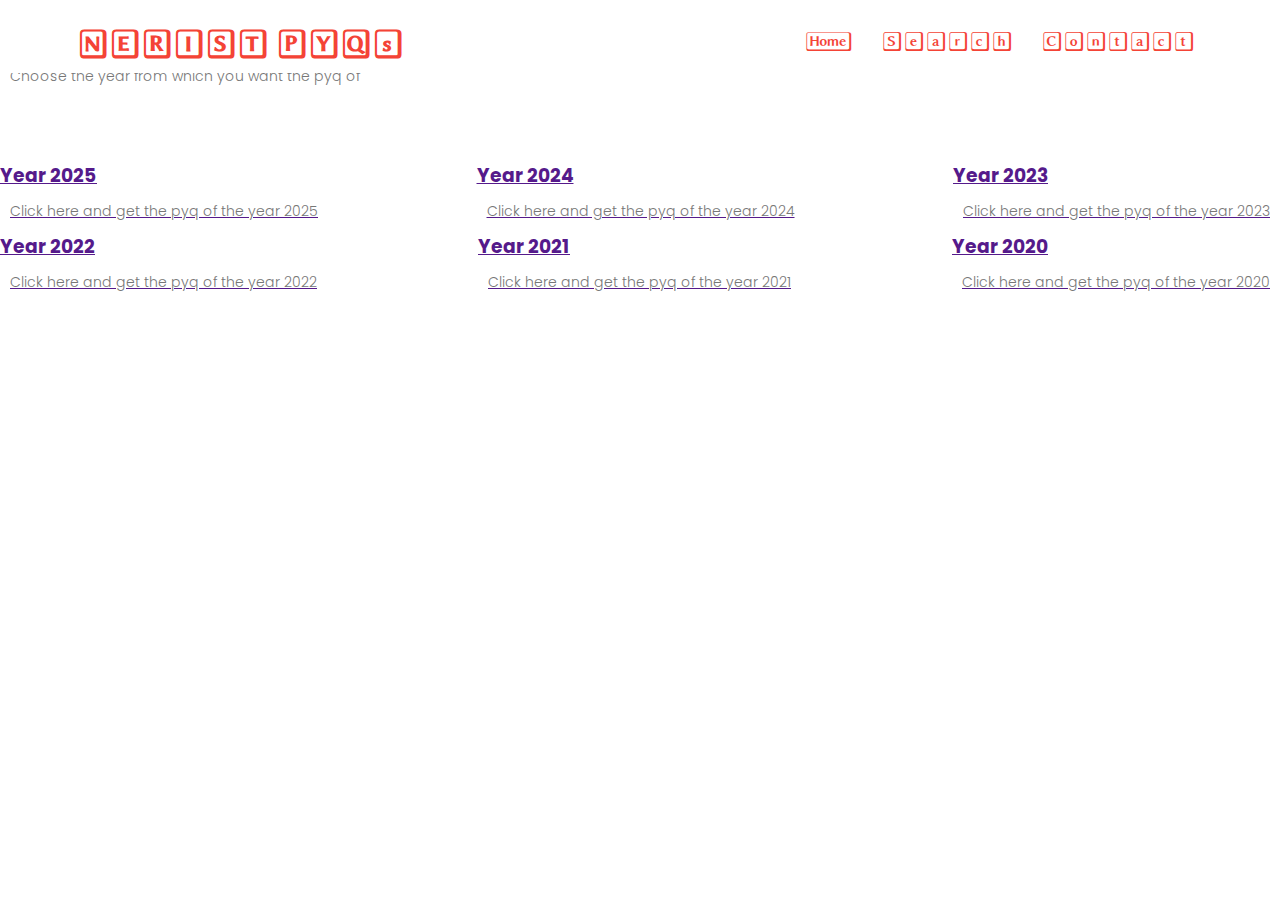
<file: trial.html>
<!DOCTYPE html>
<html lang="en">
  <head>
    <meta charset="UTF-8" />
    <meta name="viewport" content="width=device-width, initial-scale=1.0" />
    <title>Document</title>
    <link rel="stylesheet" href="style.css" />
    <link rel="preconnect" href="https://fonts.googleapis.com" />
    <link rel="preconnect" href="https://fonts.gstatic.com" crossorigin />
    <link
      href="https://fonts.googleapis.com/css2?family=Libertinus+Sans:ital,wght@0,400;0,700;1,400&family=Poppins:ital,wght@0,100;0,200;0,300;0,400;0,500;0,600;0,700;0,800;0,900;1,100;1,200;1,300;1,400;1,500;1,600;1,700;1,800;1,900&display=swap"
      rel="stylesheet"
    />
    <link rel="preconnect" href="https://fonts.googleapis.com" />
    <link rel="preconnect" href="https://fonts.gstatic.com" crossorigin />
    <link
      href="https://fonts.googleapis.com/css2?family=Libertinus+Keyboard&family=Libertinus+Sans:ital,wght@0,400;0,700;1,400&family=Poppins:ital,wght@0,100;0,200;0,300;0,400;0,500;0,600;0,700;0,800;0,900;1,100;1,200;1,300;1,400;1,500;1,600;1,700;1,800;1,900&display=swap"
      rel="stylesheet"
    />
  </head>
  <body>
    <nav>
      <h1>NERIST PYQs</h1>
      <div class="navlinks">
        <ul>
          <li><a href="">Home</a></li>
          <li><a href="">Search</a></li>
          <li><a href="">Contact</a></li>
        </ul>
      </div>
    </nav>
    <section class="year">
      <h1>Choose the year</h1>
      <p>Choose the year from which you want the pyq of</p>
      <div class="row">
        <div class="year-col">
          <a href="">
            <h3>Year 2025</h3>
            <p>Click here and get the pyq of the year 2025</p>
          </a>
        </div>
        <div class="year-col">
          <a href="">
            <h3>Year 2024</h3>
            <p>Click here and get the pyq of the year 2024</p>
          </a>
        </div>
        <div class="year-col">
          <a href="">
            <h3>Year 2023</h3>
            <p>Click here and get the pyq of the year 2023</p>
          </a>
        </div>
        <div class="year-col">
          <a href="">
            <h3>Year 2022</h3>
            <p>Click here and get the pyq of the year 2022</p>
          </a>
        </div>
        <div class="year-col">
          <a href="">
            <h3>Year 2021</h3>
            <p>Click here and get the pyq of the year 2021</p>
          </a>
        </div>
        <div class="year-col">
          <a href="">
            <h3>Year 2020</h3>
            <p>Click here and get the pyq of the year 2020</p>
          </a>
        </div>
      </div>
    </section>
  </body>
</html>
</file>
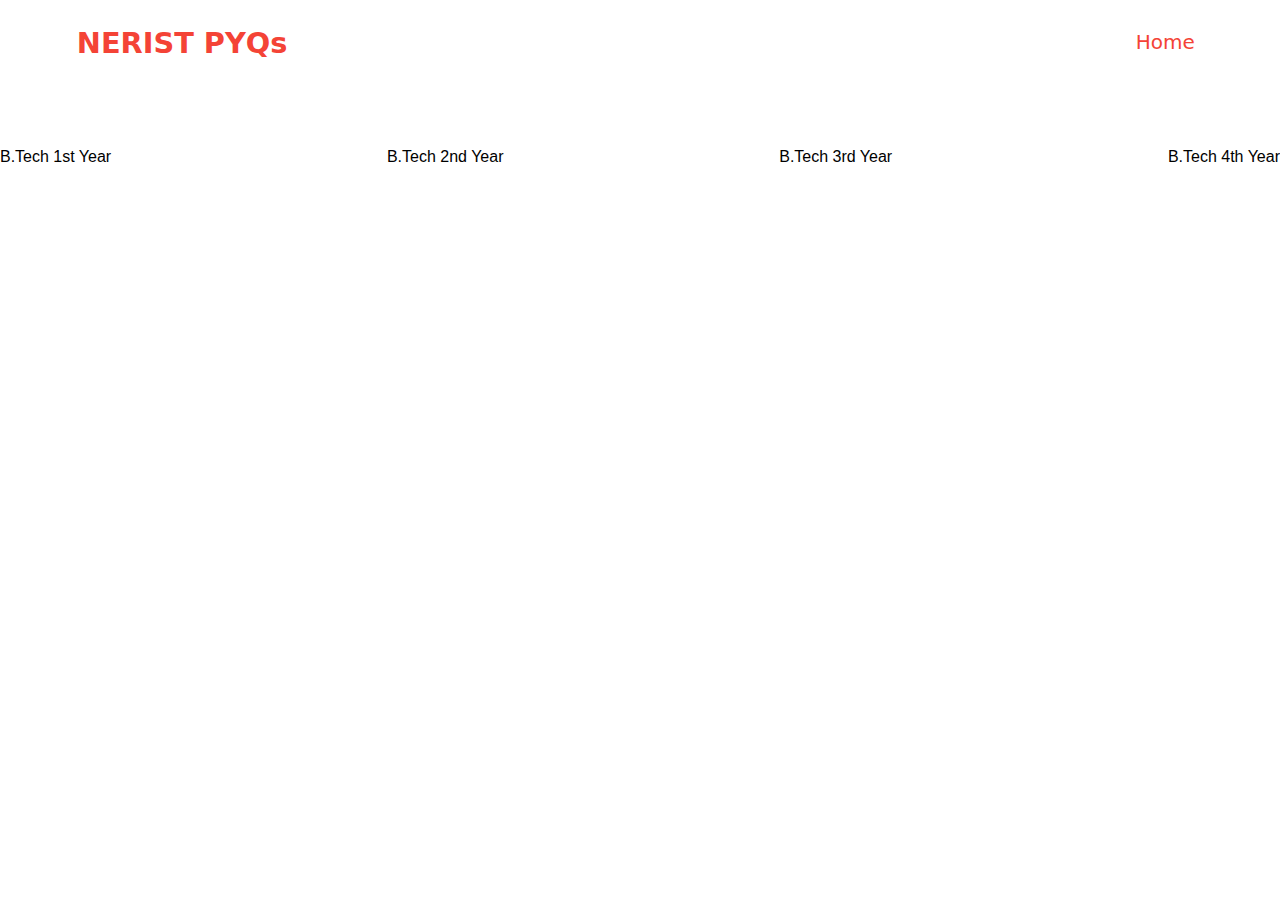
<file: branches/agri..backup.html>
<!DOCTYPE html>
<html lang="en">
<head>
  <meta charset="UTF-8">
  <meta name="viewport" content="width=device-width, initial-scale=1.0">
  <title>CSE Department - NERIST PYQs</title>
  <link rel="stylesheet" href="../style.css">
</head>
<body data-dept="cse">
  <!-- Navbar -->
  <nav>
    <h1>NERIST PYQs</h1>
    <div class="navlinks">
      <ul>
        <li><a href="../index.html">Home</a></li>
      </ul>
    </div>
  </nav>

  <!-- Year Selection Section -->
  <section id="year-selection">
    <h1>Computer Science Engineering</h1>
    <p>Select the year you want the PYQs for:</p>

    <div class="row" id="year-grid">
      <!-- Year boxes (only divs, no <a> tags) -->
      <div class="year-box" data-year="2025">2025</div>
      <div class="year-box" data-year="2024">2024</div>
      <div class="year-box" data-year="2023">2023</div>
      <div class="year-box" data-year="2022">2022</div>
    </div>
  </section>

  <!-- Script must be loaded from branches folder -->
  <script src="script-dept.js"></script>
</body>
</html>
</file>
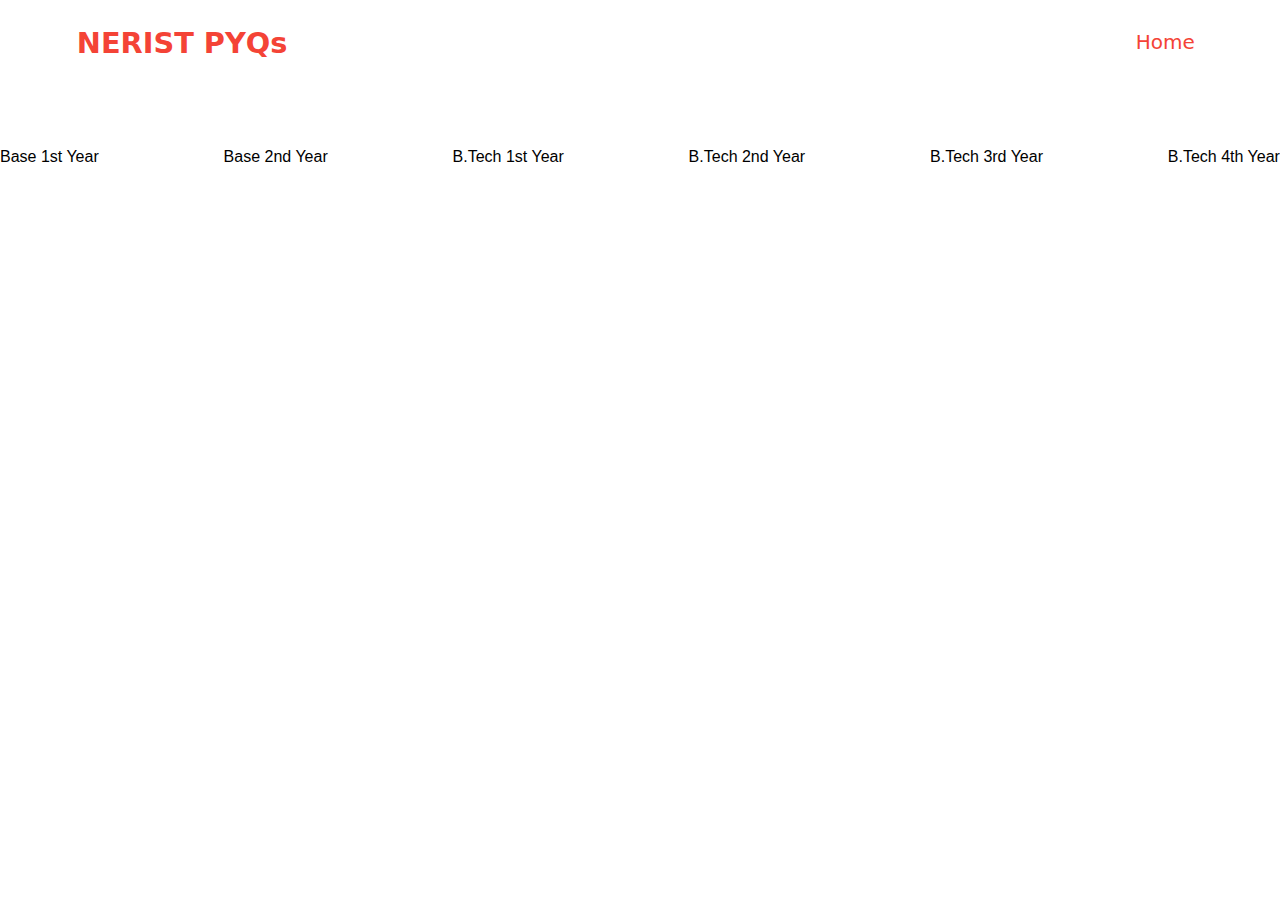
<file: branches/agri.html>
<!DOCTYPE html>
<html lang="en">
<head>
  <meta charset="UTF-8" />
  <meta name="viewport" content="width=device-width, initial-scale=1.0" />
  <title>ECE Department - NERIST PYQs</title>
  <link rel="stylesheet" href="../style.css" />
</head>
<body data-dept="ece">
  <nav>
    <h1>NERIST PYQs</h1>
    <div class="navlinks">
      <ul><li><a href="../index.html">Home</a></li></ul>
    </div>
  </nav>

  <section id="year-selection">
    <h1>Electronics & Communication Engineering</h1>
    <p>Select your academic year:</p>
    <div class="row" id="year-grid">
      <div class="year-box" data-year="base1st">Base 1st Year</div>
      <div class="year-box" data-year="base2nd">Base 2nd Year</div>
      <div class="year-box" data-year="btech1st">B.Tech 1st Year</div>
      <div class="year-box" data-year="btech2nd">B.Tech 2nd Year</div>
      <div class="year-box" data-year="btech3rd">B.Tech 3rd Year</div>
      <div class="year-box" data-year="btech4th">B.Tech 4th Year</div>
    </div>
  </section>

  <script src="script-dept.js"></script>
</body>
</html>
</file>
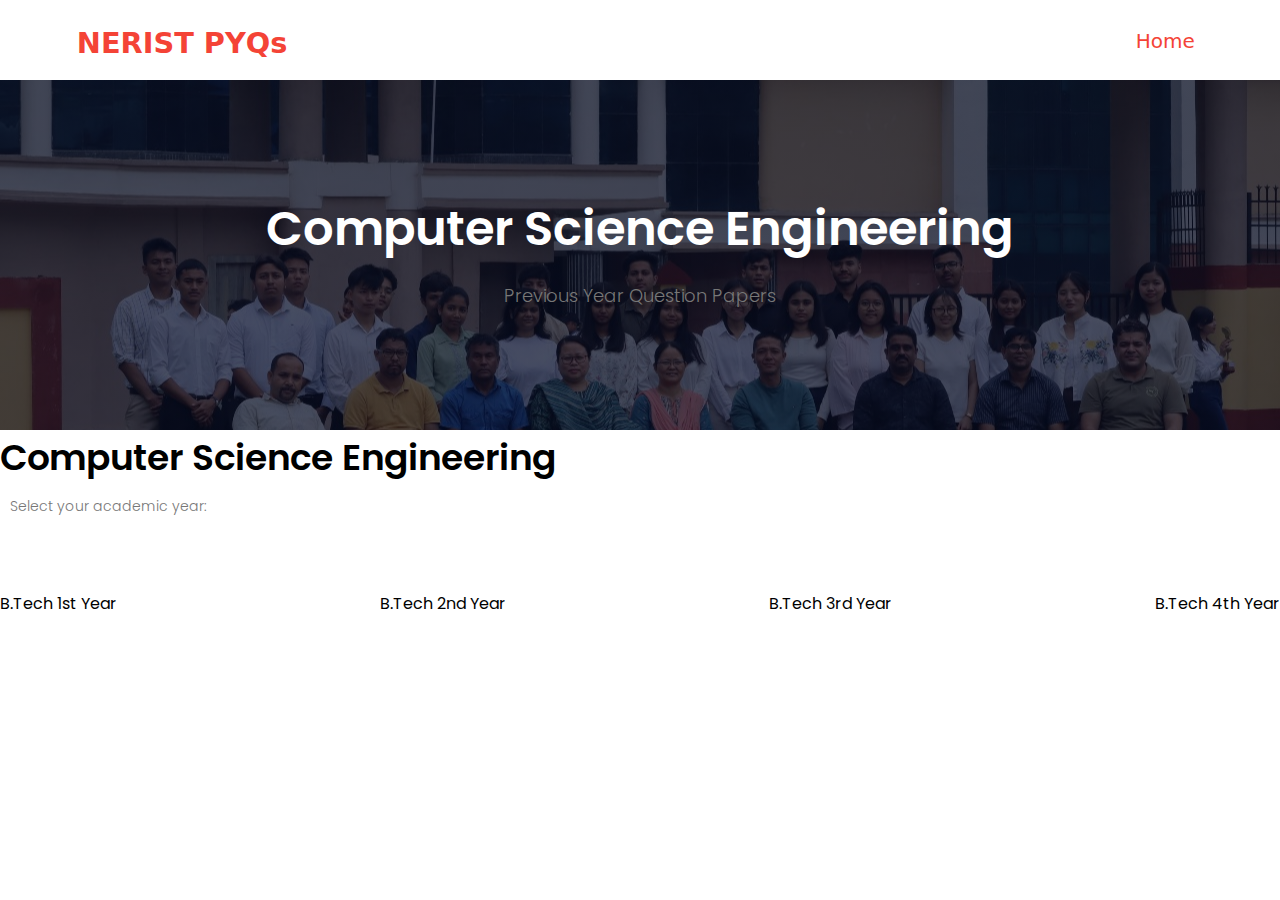
<file: branches/cse.backup.html>
<!DOCTYPE html>
<html lang="en">
<head>
  <meta charset="UTF-8">
  <meta name="viewport" content="width=device-width, initial-scale=1.0">
  <title>CSE Department - NERIST PYQs</title>
  <link rel="stylesheet" href="../style.css">
  <link rel="preconnect" href="https://fonts.googleapis.com">
  <link rel="preconnect" href="https://fonts.gstatic.com" crossorigin>
  <link href="https://fonts.googleapis.com/css2?family=Libertinus+Sans:wght@400;700&family=Poppins:wght@300;400;600&display=swap" rel="stylesheet">
</head>
<body data-dept="cse">
  <!-- Navbar -->
  <nav>
    <h1>NERIST PYQs</h1>
    <div class="navlinks">
      <ul>
        <li><a href="../index.html">Home</a></li>
      </ul>
    </div>
  </nav>

  <!-- Hero Banner -->
  <section id="dept-hero" style="
    height: 350px;
    margin-top: 80px;
    background: linear-gradient(rgba(4,9,30,0.7),rgba(4,9,30,0.7)),
                url('../Images/cse.jpg') center/cover no-repeat;
    display: flex;
    align-items: center;
    justify-content: center;
    color: #fff;
    text-align: center;
  ">
    <div>
      <h1 style="font-size: 48px; margin-bottom: 10px;">Computer Science Engineering</h1>
      <p style="font-size: 18px;">Previous Year Question Papers</p>
    </div>
  </section>

  <!-- Year Selection Section -->
  <section id="year-selection">
    <h1>Select Year</h1>
    <p>Choose the academic year to view available PYQs:</p>

    <div class="row" id="year-grid">
      <div class="year-box" data-year="2025">2025</div>
      <div class="year-box" data-year="2024">2024</div>
      <div class="year-box" data-year="2023">2023</div>
      <div class="year-box" data-year="2022">2022</div>
    </div>
  </section>

  <!-- Script -->
  <script src="script-dept.js"></script>
</body>
</html>
</file>
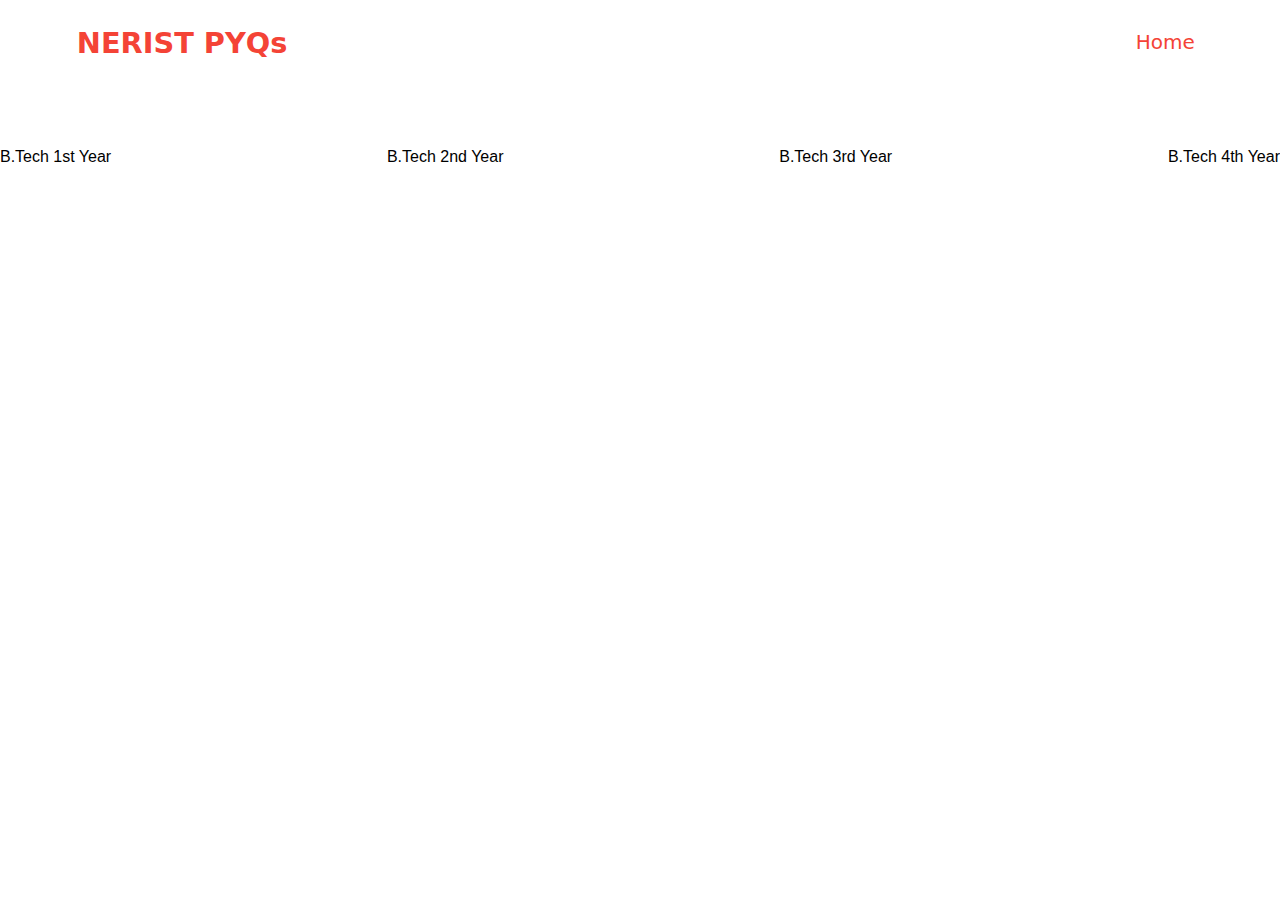
<file: branches/cse.html>
<!DOCTYPE html>
<html lang="en">
<head>
  <meta charset="UTF-8" />
  <meta name="viewport" content="width=device-width, initial-scale=1.0" />
  <title>CSE Department - NERIST PYQs</title>
  <link rel="stylesheet" href="../style.css" />
</head>
<body data-dept="cse">
  <nav>
    <h1>NERIST PYQs</h1>
    <div class="navlinks">
      <ul><li><a href="../index.html">Home</a></li></ul>
    </div>
  </nav>

  <section id="year-selection">
    <h1>Computer Science Engineering</h1>
    <p>Select your academic year:</p>
    <div class="row" id="year-grid">
      <div class="year-box" data-year="btech1st">B.Tech 1st Year</div>
      <div class="year-box" data-year="btech2nd">B.Tech 2nd Year</div>
      <div class="year-box" data-year="btech3rd">B.Tech 3rd Year</div>
      <div class="year-box" data-year="btech4th">B.Tech 4th Year</div>
    </div>
  </section>

  <script src="script-dept.js"></script>
</body>
</html>
</file>
<file: style.css>
* {
  margin: 0;
  padding: 0;
  font-family: "Poppins", sans-serif;
}
nav {
  width: 100vw;
  height: 60px;
  display: flex;
  justify-content: center;
  align-items: center;
  padding-left: 6%;
  padding-right: 6%;
  padding-top: 1%;
  position: fixed;
  top: 0;
  z-index: 1000;
  background: #fff;
}
nav h1 {
  font-size: 1.8rem;
  font-weight: 600;
  font-family: "Libertinus Keyboard", system-ui;
  color: #f44336;
}
.navlinks {
  text-decoration: none;
  flex: 1;
  text-align: right;
  margin-right: 150px;
}
.navlinks ul li {
  list-style: none;
  display: inline-block;
  padding: 8px 12px;
  position: relative;
}
.navlinks ul li a {
  text-decoration: none;
  font-family: "Libertinus Keyboard", system-ui;
  font-weight: 300;
  color: #f44336;
  font-size: 20px;
}
.navlinks ul li::after {
  content: "";
  width: 0%;
  height: 2px;
  background-color: #f44336;
  display: block;
  margin: auto;
  transition: 0.5s;
}
.navlinks ul li:hover::after {
  width: 100%;
}
/* Home Page */
#home {
  height: 740px;
  width: 100%;
  margin-top: 90px;
  background-image: linear-gradient(rgba(4, 9, 30, 0.7), rgba(4, 9, 30, 0.7)),
    url(/images/Home\ Page.jpg);
  background-position: center;
  background-size: cover;
  position: relative;
}
.text-box {
  width: 90%;
  color: #fff;
  position: absolute;
  top: 50%;
  left: 50%;
  transform: translate(-50%, -50%);
  text-align: center;
}
.text-box h1 {
  font-size: 62px;
}
.text-box p {
  margin: 10px 0 40px;
  font-size: 15px;
  color: #fff;
}
.btn {
  display: inline-block;
  text-decoration: none;
  color: #fff;
  border: 1px solid white;
  padding: 12px 34px;
  font-size: 13px;
  background: transparent;
  position: relative;
  cursor: pointer;
}
.btn:hover {
  border: 1px solid #f44336;
  background-color: #f44336;
  transition: 1s;
}
@media (max-width: 700px) {
  nav {
    height: 20px;
  }
}
/* Department */
#Search {
  width: 80%;
  margin: auto;
  text-align: center;
  padding-top: 100px;
}
h1 {
  font-size: 36px;
  font-weight: 600;
}
p {
  color: #777;
  font-size: 14px;
  font-weight: 300;
  line-height: 22px;
  padding: 10px;
}
.row {
  margin-top: 5%;
  display: flex;
  justify-content: space-between;
  flex-wrap: wrap;
}
.dept-col {
  flex-basis: 32%;
  border-radius: 10px;
  margin-bottom: 30px;
  position: relative;
  overflow: hidden;
  height: 300px;
}
.dept-col img {
  margin: 0;
  height: 100%;
  width: 100%;
}
.dept-col:hover {
  transform: translateY(-10px);
  box-shadow: 0 10px 30px rgba(0, 0, 0, 0.25);
}
.dept-col:hover img {
  transform: scale(1.1);
}
.layer {
  background: transparent;
  height: 100%;
  width: 100%;
  position: absolute;
  top: 0;
  left: 0;
  transition: 0.5s;
}
.layer:hover {
  background: rgba(29, 34, 39, 0.7);
  cursor: pointer;
}
.layer h3 {
  width: 100%;
  font-weight: 500;
  color: #fff;
  font-size: 26px;
  bottom: 0;
  left: 50%;
  transform: translateX(-50%);
  position: absolute;
  opacity: 0;
  transition: 0.5s;
}
.layer:hover h3 {
  bottom: 49%;
  opacity: 1;
}
/* Back button for year grid */
#year-grid .dept-col.layer.back-btn {
  background-color: #555;
  height: 60px;
}
#year-grid .dept-col.layer.back-btn h3 {
  color: #fff;
  font-size: 24px;
  line-height: 60px;
  text-align: center;
  margin: 0;
}
</file>
